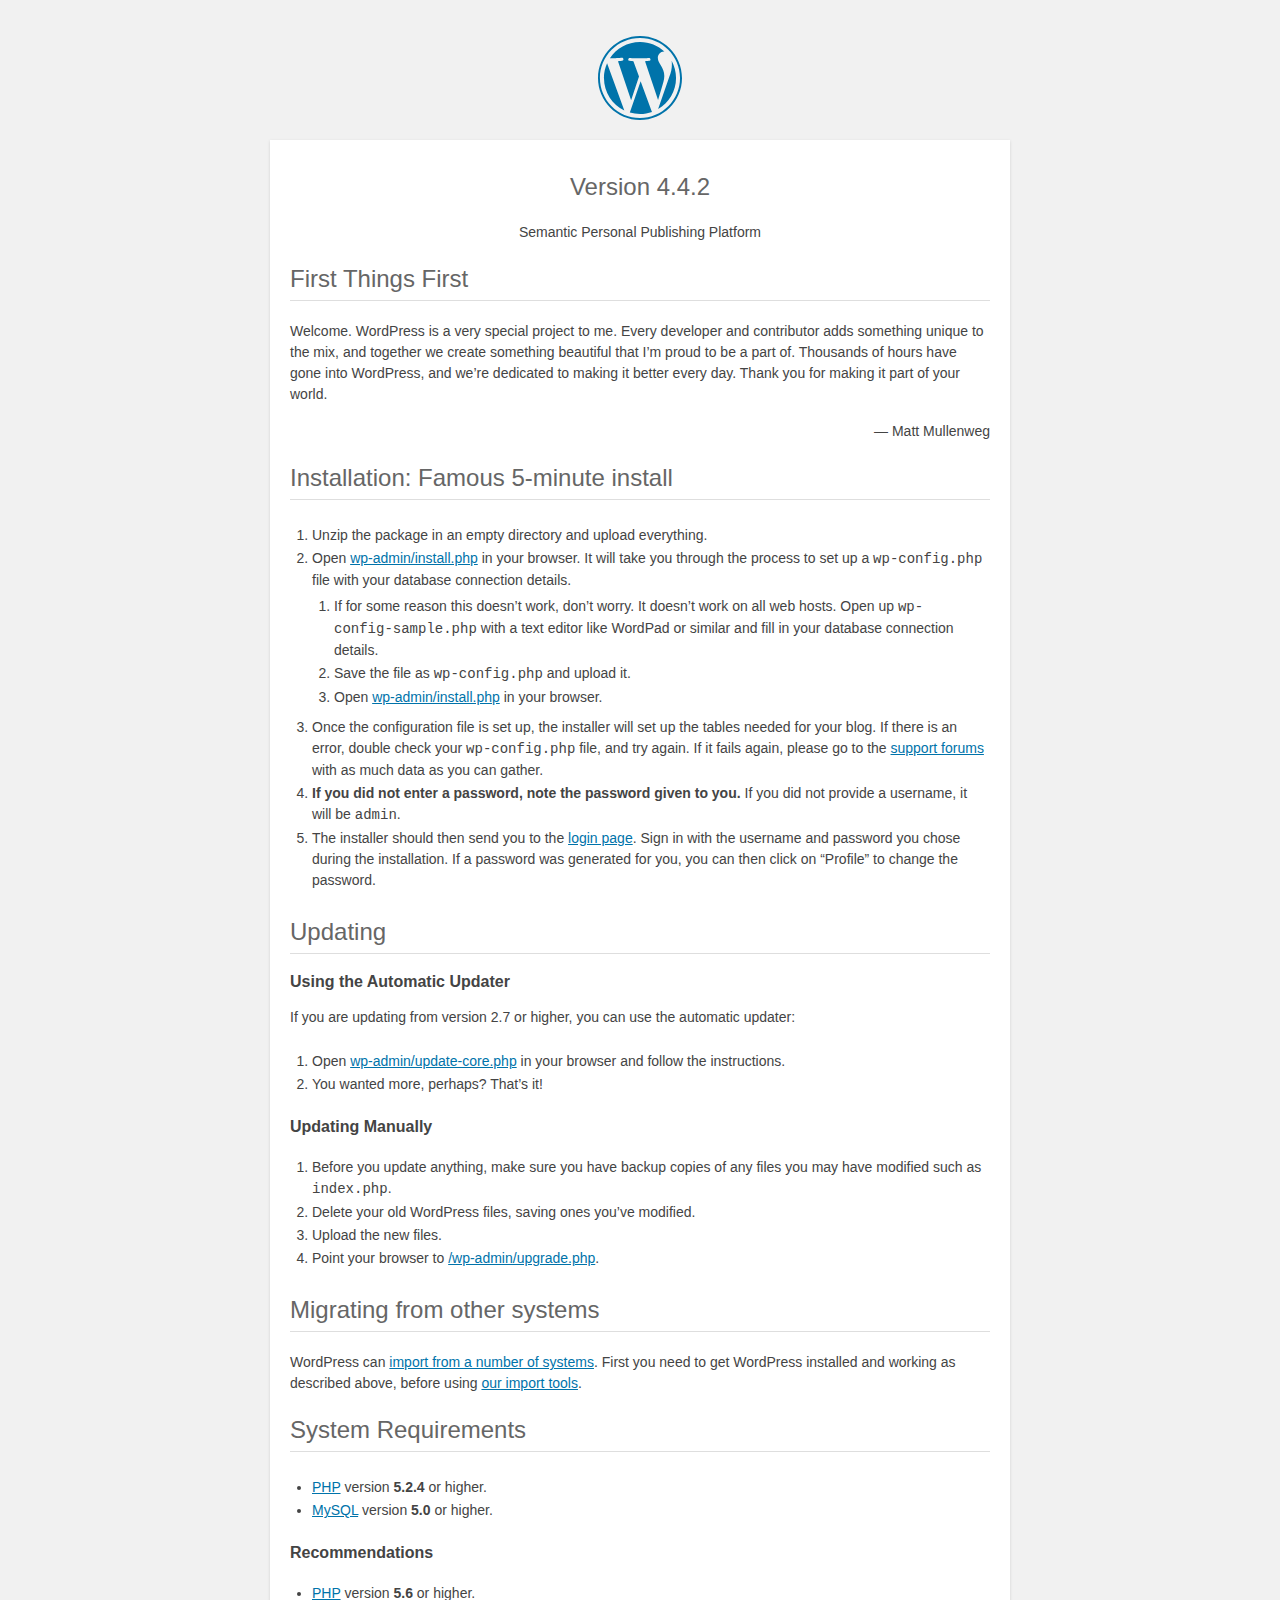
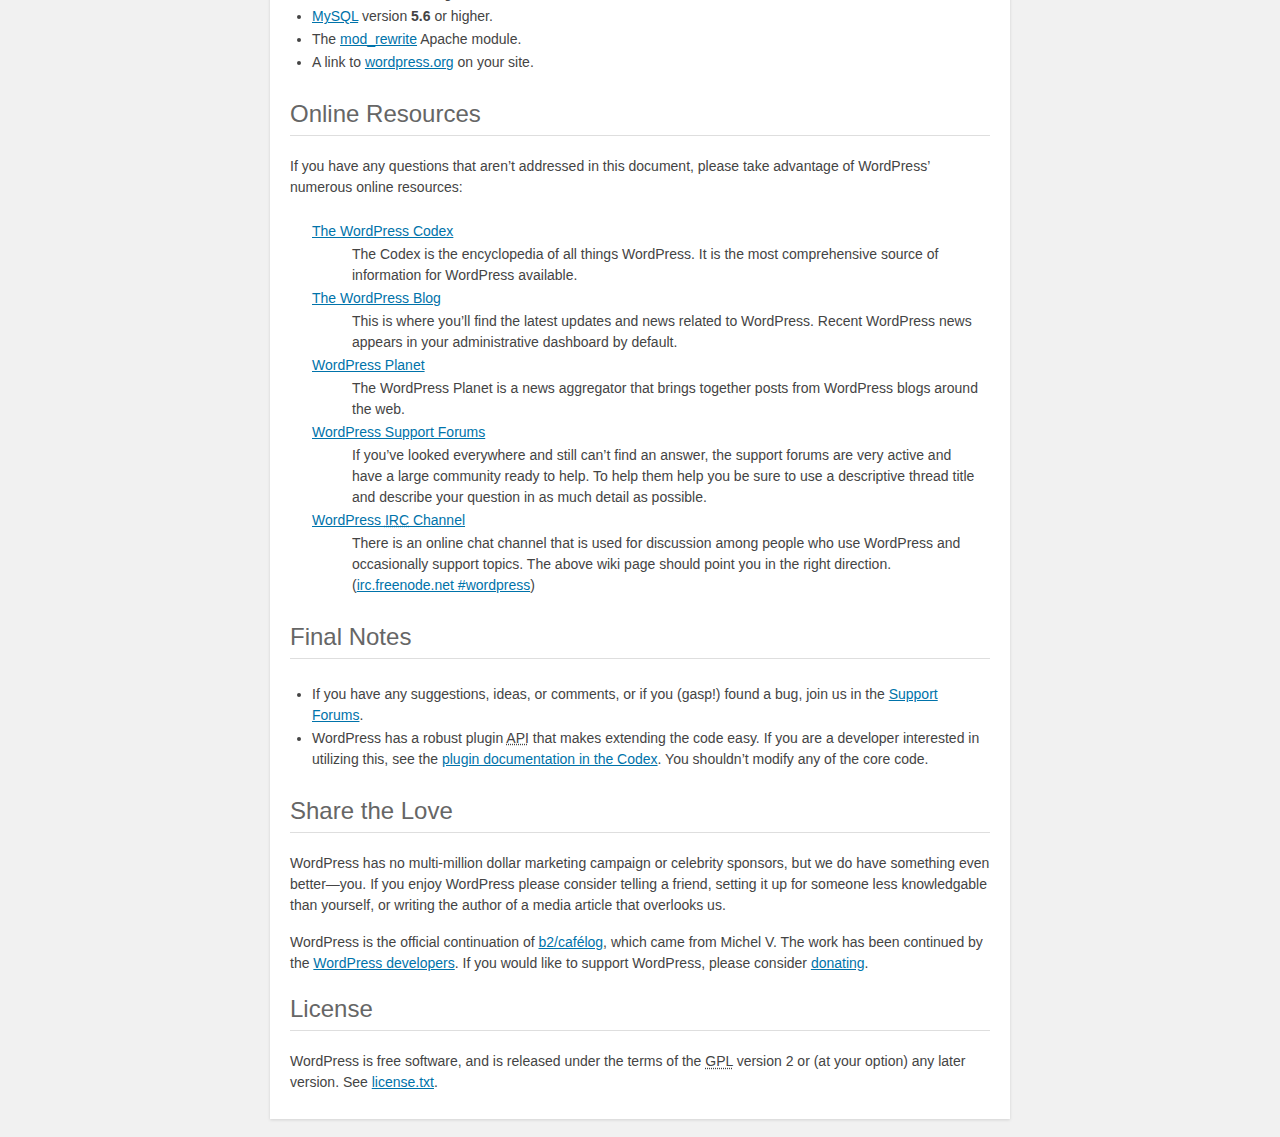
<file: blog/readme.html>
<!DOCTYPE html>
<html>
<head>
	<meta name="viewport" content="width=device-width" />
	<meta http-equiv="Content-Type" content="text/html; charset=utf-8" />
	<title>WordPress &#8250; ReadMe</title>
	<link rel="stylesheet" href="wp-admin/css/install.css?ver=20100228" type="text/css" />
</head>
<body>
<h1 id="logo">
	<a href="https://wordpress.org/"><img alt="WordPress" src="wp-admin/images/wordpress-logo.png" /></a>
	<br /> Version 4.4.2
</h1>
<p style="text-align: center">Semantic Personal Publishing Platform</p>

<h2>First Things First</h2>
<p>Welcome. WordPress is a very special project to me. Every developer and contributor adds something unique to the mix, and together we create something beautiful that I&#8217;m proud to be a part of. Thousands of hours have gone into WordPress, and we&#8217;re dedicated to making it better every day. Thank you for making it part of your world.</p>
<p style="text-align: right">&#8212; Matt Mullenweg</p>

<h2>Installation: Famous 5-minute install</h2>
<ol>
	<li>Unzip the package in an empty directory and upload everything.</li>
	<li>Open <span class="file"><a href="wp-admin/install.php">wp-admin/install.php</a></span> in your browser. It will take you through the process to set up a <code>wp-config.php</code> file with your database connection details.
		<ol>
			<li>If for some reason this doesn&#8217;t work, don&#8217;t worry. It doesn&#8217;t work on all web hosts. Open up <code>wp-config-sample.php</code> with a text editor like WordPad or similar and fill in your database connection details.</li>
			<li>Save the file as <code>wp-config.php</code> and upload it.</li>
			<li>Open <span class="file"><a href="wp-admin/install.php">wp-admin/install.php</a></span> in your browser.</li>
		</ol>
	</li>
	<li>Once the configuration file is set up, the installer will set up the tables needed for your blog. If there is an error, double check your <code>wp-config.php</code> file, and try again. If it fails again, please go to the <a href="https://wordpress.org/support/" title="WordPress support">support forums</a> with as much data as you can gather.</li>
	<li><strong>If you did not enter a password, note the password given to you.</strong> If you did not provide a username, it will be <code>admin</code>.</li>
	<li>The installer should then send you to the <a href="wp-login.php">login page</a>. Sign in with the username and password you chose during the installation. If a password was generated for you, you can then click on &#8220;Profile&#8221; to change the password.</li>
</ol>

<h2>Updating</h2>
<h3>Using the Automatic Updater</h3>
<p>If you are updating from version 2.7 or higher, you can use the automatic updater:</p>
<ol>
	<li>Open <span class="file"><a href="wp-admin/update-core.php">wp-admin/update-core.php</a></span> in your browser and follow the instructions.</li>
	<li>You wanted more, perhaps? That&#8217;s it!</li>
</ol>

<h3>Updating Manually</h3>
<ol>
	<li>Before you update anything, make sure you have backup copies of any files you may have modified such as <code>index.php</code>.</li>
	<li>Delete your old WordPress files, saving ones you&#8217;ve modified.</li>
	<li>Upload the new files.</li>
	<li>Point your browser to <span class="file"><a href="wp-admin/upgrade.php">/wp-admin/upgrade.php</a>.</span></li>
</ol>

<h2>Migrating from other systems</h2>
<p>WordPress can <a href="https://codex.wordpress.org/Importing_Content">import from a number of systems</a>. First you need to get WordPress installed and working as described above, before using <a href="wp-admin/import.php" title="Import to WordPress">our import tools</a>.</p>

<h2>System Requirements</h2>
<ul>
	<li><a href="http://php.net/">PHP</a> version <strong>5.2.4</strong> or higher.</li>
	<li><a href="http://www.mysql.com/">MySQL</a> version <strong>5.0</strong> or higher.</li>
</ul>

<h3>Recommendations</h3>
<ul>
	<li><a href="http://php.net/">PHP</a> version <strong>5.6</strong> or higher.</li>
	<li><a href="http://www.mysql.com/">MySQL</a> version <strong>5.6</strong> or higher.</li>
	<li>The <a href="http://httpd.apache.org/docs/2.2/mod/mod_rewrite.html">mod_rewrite</a> Apache module.</li>
	<li>A link to <a href="https://wordpress.org/">wordpress.org</a> on your site.</li>
</ul>

<h2>Online Resources</h2>
<p>If you have any questions that aren&#8217;t addressed in this document, please take advantage of WordPress&#8217; numerous online resources:</p>
<dl>
	<dt><a href="https://codex.wordpress.org/">The WordPress Codex</a></dt>
		<dd>The Codex is the encyclopedia of all things WordPress. It is the most comprehensive source of information for WordPress available.</dd>
	<dt><a href="https://wordpress.org/news/">The WordPress Blog</a></dt>
		<dd>This is where you&#8217;ll find the latest updates and news related to WordPress. Recent WordPress news appears in your administrative dashboard by default.</dd>
	<dt><a href="https://planet.wordpress.org/">WordPress Planet</a></dt>
		<dd>The WordPress Planet is a news aggregator that brings together posts from WordPress blogs around the web.</dd>
	<dt><a href="https://wordpress.org/support/">WordPress Support Forums</a></dt>
		<dd>If you&#8217;ve looked everywhere and still can&#8217;t find an answer, the support forums are very active and have a large community ready to help. To help them help you be sure to use a descriptive thread title and describe your question in as much detail as possible.</dd>
	<dt><a href="https://codex.wordpress.org/IRC">WordPress <abbr title="Internet Relay Chat">IRC</abbr> Channel</a></dt>
		<dd>There is an online chat channel that is used for discussion among people who use WordPress and occasionally support topics. The above wiki page should point you in the right direction. (<a href="irc://irc.freenode.net/wordpress">irc.freenode.net #wordpress</a>)</dd>
</dl>

<h2>Final Notes</h2>
<ul>
	<li>If you have any suggestions, ideas, or comments, or if you (gasp!) found a bug, join us in the <a href="https://wordpress.org/support/">Support Forums</a>.</li>
	<li>WordPress has a robust plugin <abbr title="application programming interface">API</abbr> that makes extending the code easy. If you are a developer interested in utilizing this, see the <a href="https://codex.wordpress.org/Plugin_API" title="WordPress plugin API">plugin documentation in the Codex</a>. You shouldn&#8217;t modify any of the core code.</li>
</ul>

<h2>Share the Love</h2>
<p>WordPress has no multi-million dollar marketing campaign or celebrity sponsors, but we do have something even better&#8212;you. If you enjoy WordPress please consider telling a friend, setting it up for someone less knowledgable than yourself, or writing the author of a media article that overlooks us.</p>

<p>WordPress is the official continuation of <a href="http://cafelog.com/">b2/caf&#233;log</a>, which came from Michel V. The work has been continued by the <a href="https://wordpress.org/about/">WordPress developers</a>. If you would like to support WordPress, please consider <a href="https://wordpress.org/donate/" title="Donate to WordPress">donating</a>.</p>

<h2>License</h2>
<p>WordPress is free software, and is released under the terms of the <abbr title="GNU General Public License">GPL</abbr> version 2 or (at your option) any later version. See <a href="license.txt">license.txt</a>.</p>

</body>
</html>
</file>
<file: blog/wp-admin/css/install.css>
html {
	background: #f1f1f1;
	margin: 0 20px;
}

body {
	background: #fff;
	color: #444;
	font-family: "Open Sans", sans-serif;
	margin: 140px auto 25px;
	padding: 20px 20px 10px 20px;
	max-width: 700px;
	-webkit-font-smoothing: subpixel-antialiased;
	-webkit-box-shadow: 0 1px 3px rgba(0,0,0,0.13);
	box-shadow: 0 1px 3px rgba(0,0,0,0.13);
}

a {
	color: #0073aa;
}

a:hover,
a:active {
	color: #00a0d2;
}

a:focus {
	color: #124964;
	-webkit-box-shadow:
		0 0 0 1px #5b9dd9,
		0 0 2px 1px rgba(30, 140, 190, .8);
	box-shadow:
		0 0 0 1px #5b9dd9,
		0 0 2px 1px rgba(30, 140, 190, .8);
}

.ie8 a:focus {
	outline: #5b9dd9 solid 1px;
}

h1, h2 {
	border-bottom: 1px solid #dedede;
	clear: both;
	color: #666;
	font-size: 24px;
	padding: 0;
	padding-bottom: 7px;
	font-weight: normal;
}

h3 {
	font-size: 16px;
}

p, li, dd, dt {
	padding-bottom: 2px;
	font-size: 14px;
	line-height: 1.5;
}

code, .code {
	font-family: Consolas, Monaco, monospace;
}

ul, ol, dl {
	padding: 5px 5px 5px 22px;
}

a img {
	border:0
}
abbr {
	border: 0;
	font-variant: normal;
}

fieldset {
	border: 0;
	padding: 0;
	margin: 0;
}

label {
	cursor: pointer;
}

#logo {
	margin: 6px 0 14px 0;
	padding: 0 0 7px 0;
	border-bottom: none;
	text-align:center
}
#logo a {
	background-image: url(../images/w-logo-blue.png?ver=20131202);
	background-image: none, url(../images/wordpress-logo.svg?ver=20131107);
	-webkit-background-size: 84px;
	background-size: 84px;
	background-position: center top;
	background-repeat: no-repeat;
	color: #999;
	height: 84px;
	font-size: 20px;
	font-weight: normal;
	line-height: 1.3em;
	margin: -130px auto 25px;
	padding: 0;
	text-decoration: none;
	width: 84px;
	text-indent: -9999px;
	outline: none;
	overflow: hidden;
	display: block;
}

#logo a:focus {
	-webkit-box-shadow: none;
	box-shadow: none;
}

.step {
	margin: 20px 0 15px;
}
.step, th {
	text-align: left;
	padding: 0;
}
.language-chooser.wp-core-ui .step .button.button-large {
	height: 36px;
	vertical-align: middle;
	font-size: 14px;
}
textarea {
	border: 1px solid #dfdfdf;
	font-family: "Open Sans", sans-serif;
	width: 100%;
	-webkit-box-sizing: border-box;
	-moz-box-sizing: border-box;
	box-sizing: border-box;
}

.form-table {
	border-collapse: collapse;
	margin-top: 1em;
	width: 100%;
}

.form-table td {
	margin-bottom: 9px;
	padding: 10px 20px 10px 0;
	font-size: 14px;
	vertical-align: top
}

.form-table th {
	font-size: 14px;
	text-align: left;
	padding: 10px 20px 10px 0;
	width: 140px;
	vertical-align: top;
}

.form-table code {
	line-height: 18px;
	font-size: 14px;
}

.form-table p {
	margin: 4px 0 0 0;
	font-size: 11px;
}

.form-table input {
	line-height: 20px;
	font-size: 15px;
	padding: 3px 5px;
	border: 1px solid #ddd;
	-webkit-box-shadow: inset 0 1px 2px rgba(0,0,0,0.07);
	box-shadow: inset 0 1px 2px rgba(0,0,0,0.07);
}

input,
submit {
	font-family: "Open Sans", sans-serif;
}

.form-table input[type=text],
.form-table input[type=email],
.form-table input[type=url],
.form-table input[type=password] {
	width: 206px;
}

.form-table th p {
	font-weight: normal;
}

.form-table.install-success th,
.form-table.install-success td {
	vertical-align: middle;
	padding: 16px 20px 16px 0;
}

.form-table.install-success td p {
	margin: 0;
	font-size: 14px;
}

.form-table.install-success td code {
	margin: 0;
	font-size: 18px;
}

#error-page {
	margin-top: 50px;
}

#error-page p {
	font-size: 14px;
	line-height: 18px;
	margin: 25px 0 20px;
}

#error-page code, .code {
	font-family: Consolas, Monaco, monospace;
}

.wp-hide-pw > .dashicons {
	line-height: inherit;
}

#pass-strength-result {
	background-color: #eee;
	border: 1px solid #ddd;
	color: #23282d;
	margin: -2px 5px 5px 0px;
	padding: 3px 5px;
	text-align: center;
	width: 218px;
	-webkit-box-sizing: border-box;
	-moz-box-sizing: border-box;
	box-sizing: border-box;
	opacity: 0;
}

#pass-strength-result.short {
	background-color: #f1adad;
	border-color: #e35b5b;
	opacity: 1;
}

#pass-strength-result.bad {
	background-color: #fbc5a9;
	border-color: #f78b53;
	opacity: 1;
}

#pass-strength-result.good {
	background-color: #ffe399;
	border-color: #ffc733;
	opacity: 1;
}

#pass-strength-result.strong {
	background-color: #c1e1b9;
	border-color: #83c373;
	opacity: 1;
}

#pass1.short, #pass1-text.short {
	border-color: #e35b5b;
}

#pass1.bad, #pass1-text.bad {
	border-color: #f78b53;
}

#pass1.good, #pass1-text.good {
	border-color: #ffc733;
}

#pass1.strong, #pass1-text.strong {
	border-color: #83c373;
}

.pw-weak {
	display: none;
}

.message {
	border: 1px solid #c00;
	padding: 0.5em 0.7em;
	margin: 5px 0 15px;
	background-color: #ffebe8;
}

/* rtl:ignore */
#dbname,
#uname,
#pwd,
#dbhost,
#prefix,
#user_login,
#admin_email,
#pass1,
#pass2 {
	direction: ltr;
}

#pass1-text,
.show-password #pass1 {
	display: none;
}

.show-password #pass1-text
{
	display: inline-block;
}

.form-table span.description.important {
	font-size: 12px;
}


/* localization */
body.rtl,
.rtl textarea,
.rtl input,
.rtl submit {
	font-family: Tahoma, sans-serif;
}

:lang(he-il) body.rtl,
:lang(he-il) .rtl textarea,
:lang(he-il) .rtl input,
:lang(he-il) .rtl submit {
	font-family: Arial, sans-serif;
}

@media only screen and (max-width: 799px) {
	body {
		margin-top: 115px;
	}
	#logo a {
		margin: -125px auto 30px;
	}
}

@media screen and ( max-width: 782px ) {

	.form-table {
		margin-top: 0;
	}

	.form-table th,
	.form-table td {
		display: block;
		width: auto;
		vertical-align: middle;
	}

	.form-table th {
		padding: 20px 0 0;
	}

	.form-table td {
		padding: 5px 0;
		border: 0;
		margin: 0;
	}

	textarea,
	input {
		font-size: 16px;
	}

	.form-table td input[type="text"],
	.form-table td input[type="email"],
	.form-table td input[type="url"],
	.form-table td input[type="password"],
	.form-table td select,
	.form-table td textarea,
	.form-table span.description {
		width: 100%;
		font-size: 16px;
		line-height: 1.5;
		padding: 7px 10px;
		display: block;
		max-width: none;
		-webkit-box-sizing: border-box;
		-moz-box-sizing: border-box;
		box-sizing: border-box;
	}

}

body.language-chooser {
	max-width: 300px;
}

.language-chooser select {
	padding: 8px;
	width: 100%;
	display: block;
	border: 1px solid #ddd;
	background-color: #fff;
	color: #32373c;
	font-size: 16px;
	font-family: Arial, sans-serif;
	font-weight: normal;
}

.language-chooser p {
	text-align: right;
}

.screen-reader-input,
.screen-reader-text {
	position: absolute;
	margin: -1px;
	padding: 0;
	height: 1px;
	width: 1px;
	overflow: hidden;
	clip: rect(0 0 0 0);
	border: 0;
}

.spinner {
	background: url(../images/spinner.gif) no-repeat;
	-webkit-background-size: 20px 20px;
	background-size: 20px 20px;
	visibility: hidden;
	opacity: 0.7;
	filter: alpha(opacity=70);
	width: 20px;
	height: 20px;
	margin: 2px 5px 0;
}

.step .spinner {
	display: inline-block;
	margin-top: 8px;
	margin-right: 15px;
	vertical-align: top;
}

.button-secondary.hide-if-no-js,
.hide-if-no-js {
	display: none;
}

/**
 * HiDPI Displays
 */
@media print,
  (-webkit-min-device-pixel-ratio: 1.25),
  (min-resolution: 120dpi) {

	.spinner {
		background-image: url(../images/spinner-2x.gif);
	}

}
</file>
